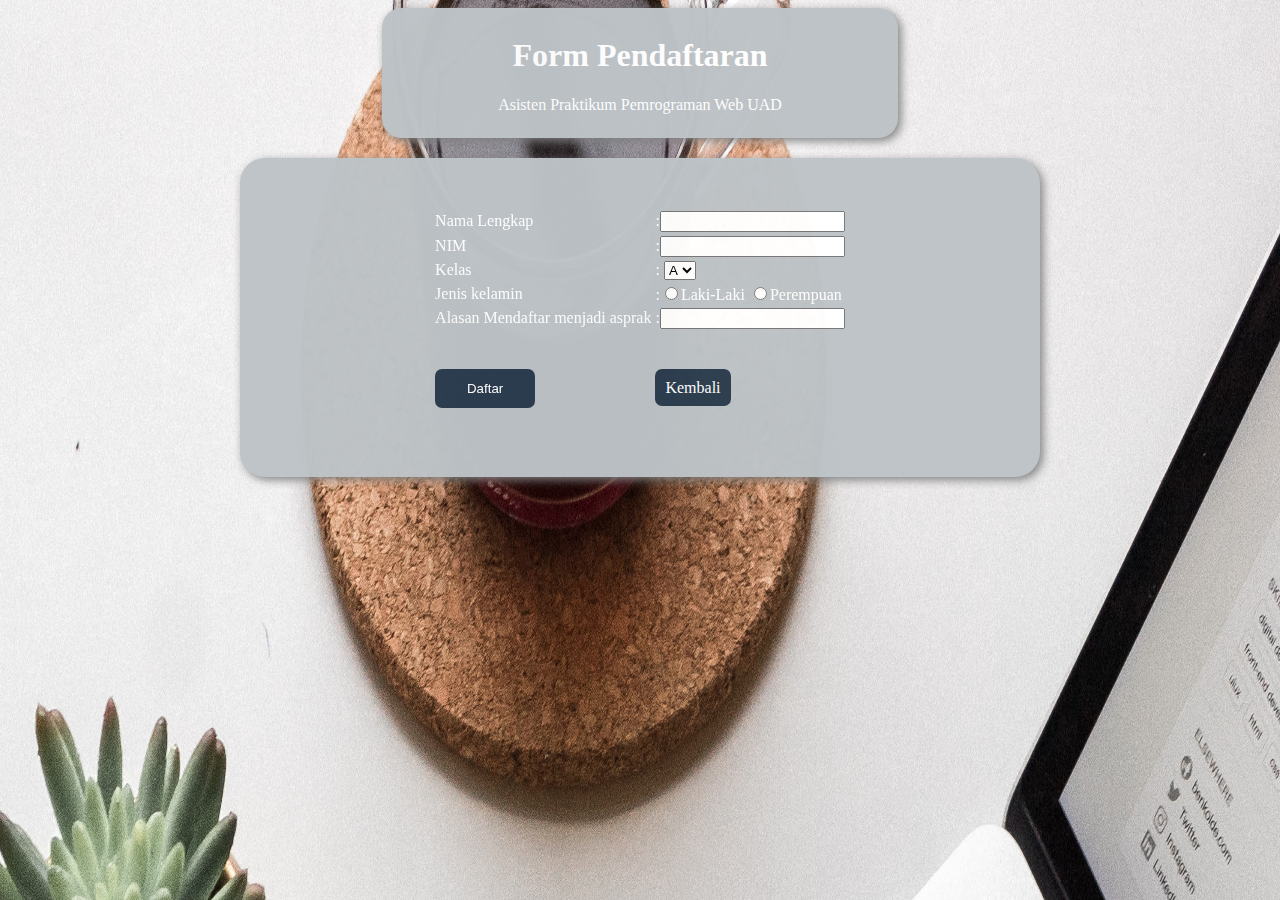
<file: form.html>
<html>
    <head>
        <title>Form Pendaftaran</title>
        <link rel="stylesheet" type="text/css" href="style.css">
    </head>
    <body>
        <div class="con">
        <div class="kepala">
            <h1>Form Pendaftaran</h1>
            <p>Asisten Praktikum Pemrograman Web UAD</p>
        </div>
        <div class="pisah" ></div>
        <div class="konten">
            <form action="akses.php" method="POST">
            <center>
            <table style="color: white;">
            <tr>
                <td><label for="nama">Nama Lengkap </label></td>
               <td>:<input type="text" name="nama"></td>
            </tr>
            <tr>
                <td><label for="nim">NIM</label></td>
                <td>:<input type="text" name="nim"></td>
            </tr>
            <tr>
                <td><label for="kelas">Kelas</label></td>
                <td>:
                    <select name="kelas">
                    <option value="A">A</option>
                    <option value="B">B</option>
                    <option value="C">C</option>
                </select>
                </td>
            </tr>
            <tr>
                <td><label for="jk">Jenis kelamin</label></td>
                <td>:<input type="radio" name="jk" value="Laki-Laki">Laki-Laki <input type="radio" name="jk" value="Perempuan">Perempuan</td>
            </tr>
            <tr>
                <td><label for="motivasi">Alasan Mendaftar menjadi asprak</label></td>
                <td>:<input type="text" name="motivasi"></td>
            </tr>
            <tr>
                <td><br><br><input type="submit" class="tombol" value="Daftar"></td>
                <td><br><br><a href="index.html" class="tombol">Kembali</a></td>
            </tr>
        </table>
        </center>
        </form>
        </div>
        </div>
    </body>
</html>
</file>
<file: style.css>
.con{
    margin: auto;
    text-align: center;
    width: 800px;

}
.konten{
    padding: 50px;
    margin: auto;
    height: auto;
    min-height: 1px;
    background-color: #bdc3c7;
    border-radius: 25px;
    color: white;
    opacity: 98%;
    box-shadow: 3px 3px 10px grey;
}
.kepala{
	width: 500px;
    margin: auto;
    padding: 8px;
    background-color: #bdc3c7;
    text-align: center;
    border-radius:20px;
    color: white;
    box-shadow: 3px 3px 10px grey;
    opacity: 98%;
}
.pisah{
	width: 500px;
    height: 20px;
}
.tombol{
	border: none;
	width: 100px;
	height: 39px;
	padding: 10px;
	background-color: #2c3e50;
	border-radius: 7px;
	color: white;
    text-decoration: none;
}
.tombol:hover{
	box-shadow: 5px 5px 20px grey;
	background-color: #34495e;
}
body{
	background-image: url("bg.jpg");
    background-size: 100% 280%;
}
</file>
